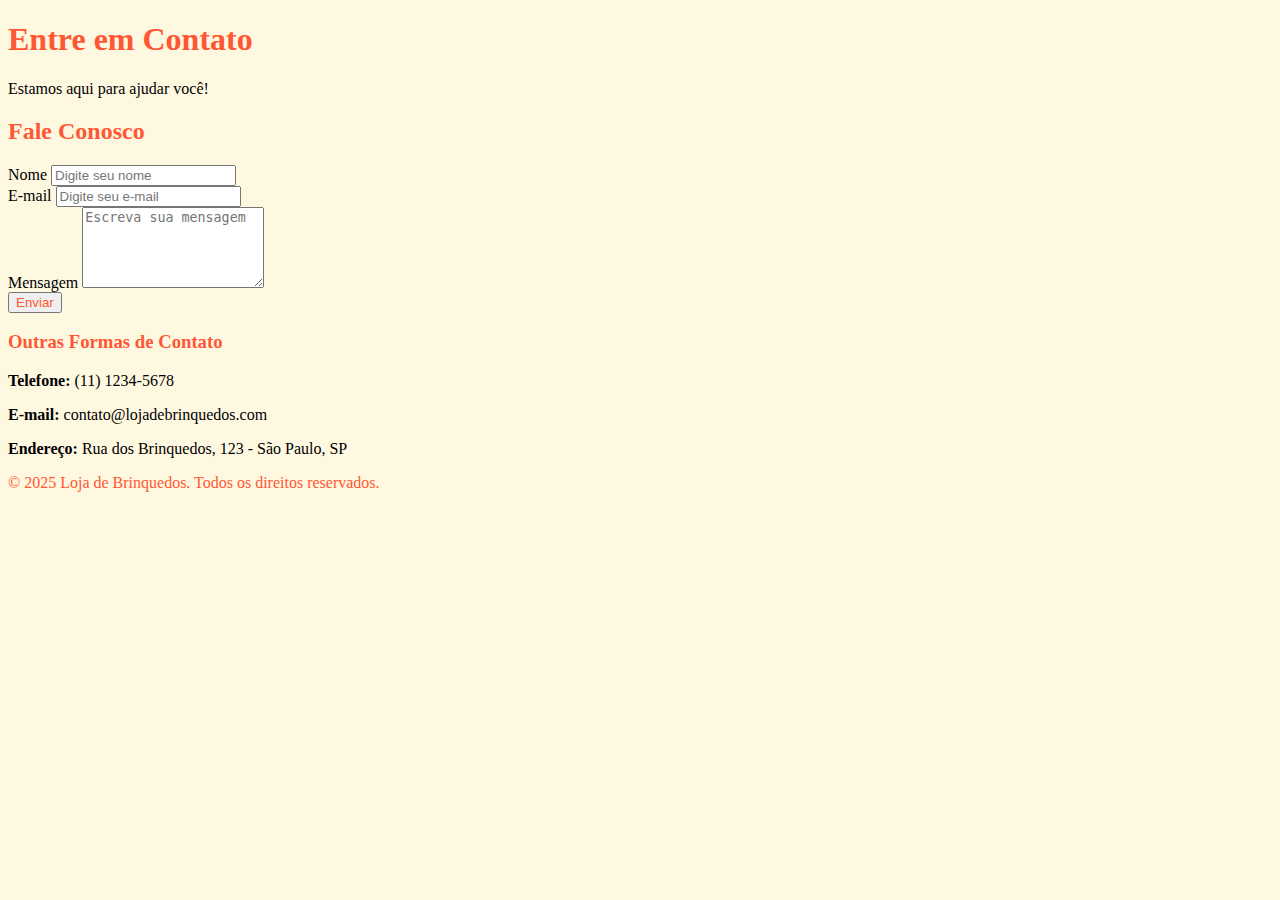
<file: contato.html>
<!DOCTYPE html>
<html lang="pt-br">
<head>
    <meta charset="UTF-8">
    <meta name="viewport" content="width=device-width, initial-scale=1.0">
    <link href="https://cdn.jsdelivr.net/npm/bootstrap@5.3.2/dist/css/bootstrap.min.css" rel="stylesheet">
    <title>Contato - Loja de Brinquedos</title>
</head>
<body style="background-color: #fff8e1;">

    <header class="bg-warning py-3">
        <div class="container text-center">
            <h1 class="fw-bold" style="color: #ff5733;">Entre em Contato</h1>
            <p class="text-muted">Estamos aqui para ajudar você!</p>
        </div>
    </header>

    
    <section class="py-5">
        <div class="container">
            <div class="row justify-content-center">
                <div class="col-md-8">
                    <div class="card shadow-sm">
                        <div class="card-body">
                            <h2 class="card-title text-center mb-4" style="color: #ff5733;">Fale Conosco</h2>
                            <form id="formContato" onsubmit="enviarFormulario(event)">
                                <div class="mb-3">
                                    <label for="nome" class="form-label">Nome</label>
                                    <input type="text" class="form-control" id="nome" placeholder="Digite seu nome" required>
                                </div>
                                <div class="mb-3">
                                    <label for="email" class="form-label">E-mail</label>
                                    <input type="email" class="form-control" id="email" placeholder="Digite seu e-mail" required>
                                </div>
                                <div class="mb-3">
                                    <label for="mensagem" class="form-label">Mensagem</label>
                                    <textarea class="form-control" id="mensagem" rows="5" placeholder="Escreva sua mensagem" required></textarea>
                                </div>
                                <div class="text-center">
                                    <button type="submit" class="btn btn-warning fw-bold" style="color: #ff5733;">Enviar</button>
                                </div>
                                <div id="notificacao" class="text-center mt-3 text-success fw-bold" style="display: none;">
                                    Enviando...
                                </div>
                            </form>
                        </div>
                    </div>
                </div>
            </div>
        </div>
    </section>

    
    <section class="py-5 bg-light">
        <div class="container text-center">
            <h3 class="mb-4" style="color: #ff5733;">Outras Formas de Contato</h3>
            <p><strong>Telefone:</strong> (11) 1234-5678</p>
            <p><strong>E-mail:</strong> contato@lojadebrinquedos.com</p>
            <p><strong>Endereço:</strong> Rua dos Brinquedos, 123 - São Paulo, SP</p>
        </div>
    </section>

    
    <footer class="bg-warning py-3">
        <div class="container text-center">
            <p class="mb-0" style="color: #ff5733;">&copy; 2025 Loja de Brinquedos. Todos os direitos reservados.</p>
        </div>
    </footer>

    <script src="https://cdn.jsdelivr.net/npm/bootstrap@5.3.2/dist/js/bootstrap.bundle.min.js"></script>
    <script>
        function enviarFormulario(event) {
            event.preventDefault(); 
            const notificacao = document.getElementById('notificacao');
            notificacao.style.display = 'block'; 

            
            setTimeout(() => {
                window.location.href = 'index.html'; 
            }, 2000); 
        }
    </script>
</body>
</html>
</file>
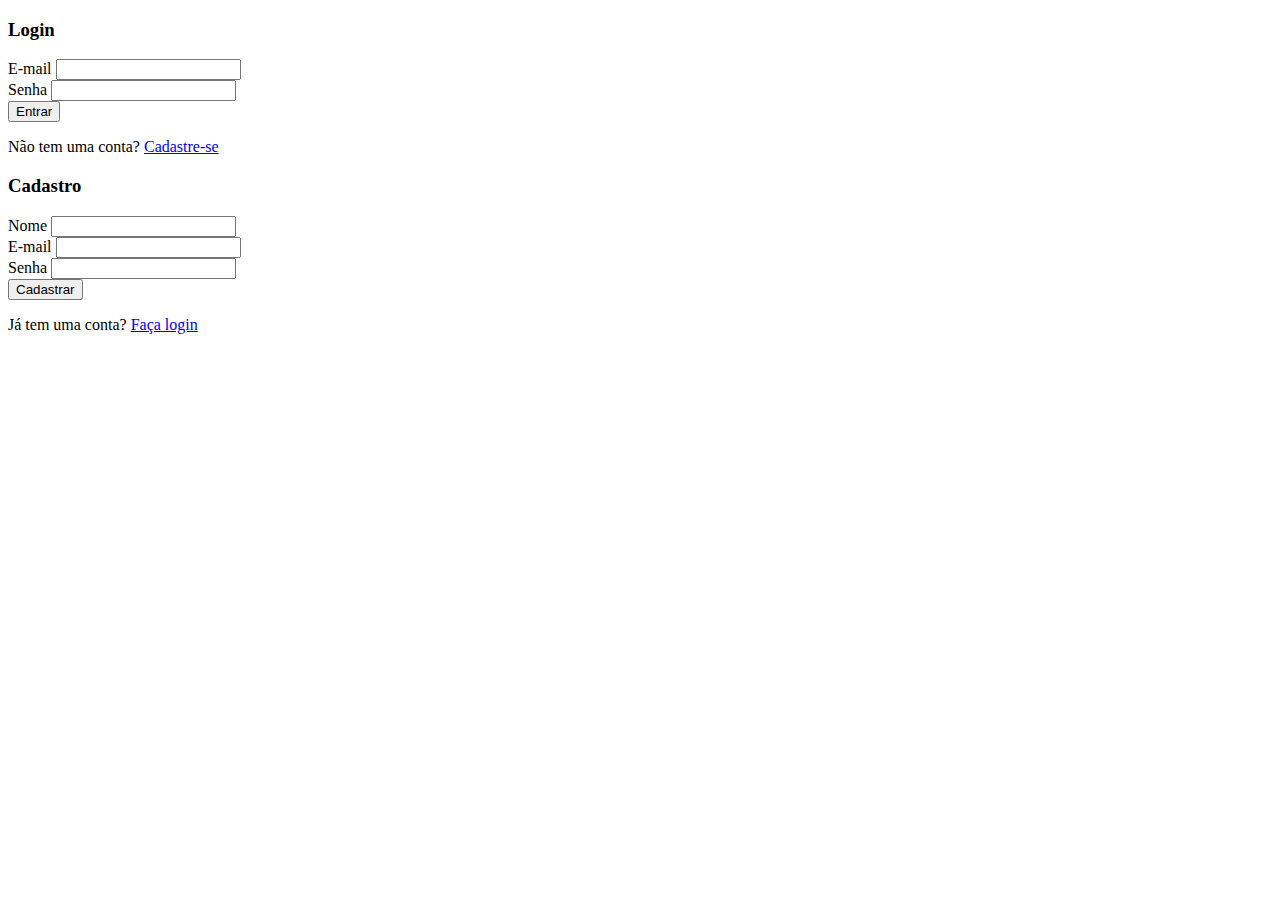
<file: login.html>
<!DOCTYPE html>
<html lang="pt-br">
<head>
    <meta charset="UTF-8">
    <meta name="viewport" content="width=device-width, initial-scale=1.0">
    <link href="https://cdn.jsdelivr.net/npm/bootstrap@5.3.2/dist/css/bootstrap.min.css" rel="stylesheet">
    <script src="https://cdn.jsdelivr.net/npm/vue@3/dist/vue.global.js"></script>
    <title>Login e Cadastro</title>
</head>
<body>
    <div id="app" class="container py-5">
        <div v-if="tela === 'login'" class="card mx-auto" style="max-width: 400px;">
            <div class="card-body">
                <h3 class="card-title text-center">Login</h3>
                <form @submit.prevent="verificarLogin">
                    <div class="mb-3">
                        <label for="email" class="form-label">E-mail</label>
                        <input type="email" id="email" v-model="login.email" class="form-control" required>
                    </div>
                    <div class="mb-3">
                        <label for="senha" class="form-label">Senha</label>
                        <input type="password" id="senha" v-model="login.senha" class="form-control" required>
                    </div>
                    <button type="submit" class="btn btn-primary w-100">Entrar</button>
                </form>
                <p class="text-center mt-3">
                    Não tem uma conta? <a href="#" @click="tela = 'cadastro'">Cadastre-se</a>
                </p>
            </div>
        </div>

        <div v-if="tela === 'cadastro'" class="card mx-auto" style="max-width: 400px;">
            <div class="card-body">
                <h3 class="card-title text-center">Cadastro</h3>
                <form @submit.prevent="cadastrarUsuario">
                    <div class="mb-3">
                        <label for="nome" class="form-label">Nome</label>
                        <input type="text" id="nome" v-model="cadastro.nome" class="form-control" required>
                    </div>
                    <div class="mb-3">
                        <label for="emailCadastro" class="form-label">E-mail</label>
                        <input type="email" id="emailCadastro" v-model="cadastro.email" class="form-control" required>
                    </div>
                    <div class="mb-3">
                        <label for="senhaCadastro" class="form-label">Senha</label>
                        <input type="password" id="senhaCadastro" v-model="cadastro.senha" class="form-control" required>
                    </div>
                    <button type="submit" class="btn btn-success w-100">Cadastrar</button>
                </form>
                <p class="text-center mt-3">
                    Já tem uma conta? <a href="#" @click="tela = 'login'">Faça login</a>
                </p>
            </div>
        </div>
    </div>

    <script>
        const app = Vue.createApp({
            data() {
                return {
                    tela: 'login', 
                    login: {
                        email: '',
                        senha: ''
                    },
                    cadastro: {
                        nome: '',
                        email: '',
                        senha: ''
                    },
                    usuarios: [] 
                };
            },
            methods: {
                verificarLogin() {
                    const usuario = this.usuarios.find(user => user.email === this.login.email && user.senha === this.login.senha);
                    if (usuario) {
                        alert(`Bem-vindo, ${usuario.nome}!`);
                        localStorage.setItem('usuario', JSON.stringify(usuario));                         window.location.href = 'index.html'; 
                    } else {
                        alert('E-mail ou senha incorretos.');
                    }
                },
                cadastrarUsuario() {
                    const usuarioExistente = this.usuarios.find(user => user.email === this.cadastro.email);
                    if (usuarioExistente) {
                        alert('E-mail já cadastrado.');
                    } else {
                        this.usuarios.push({ ...this.cadastro });
                        alert('Cadastro realizado com sucesso!');
                        this.tela = 'login';
                    }
                }
            }
        });

        app.mount('#app');
    </script>
</body>
</html>
</file>
